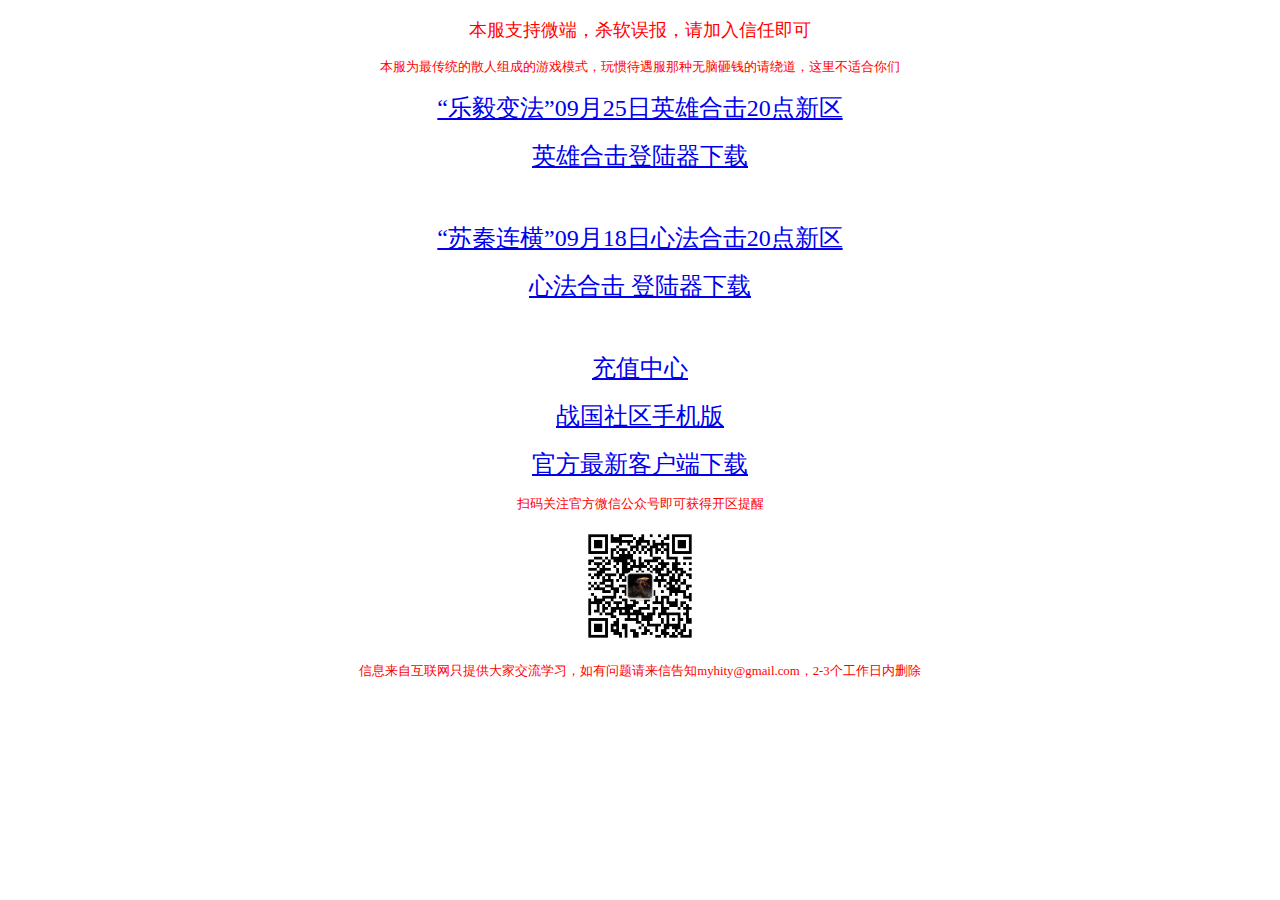
<file: index.html>
<!DOCTYPE HTML>
<html>
<TITLE>战国传奇/战国官网/趣味复古/1.80合击-dspi.me</TITLE>
<meta http-equiv="Content-Type" content="text/html;charset=utf-8">
<meta name="viewport" id="viewport" content="width=device-width, initial-scale=1">
<META name="keywords" content="战国传奇/战国官网/趣味复古/1.80合击-dspi.me">
<meta name="description" content="战国传奇官网:dsi.me战国官网荣誉出品.最公平.给大家一份感动.一份回忆,战国是由特色1.70、1.80合击、2.0连击心法集合;为广大热爱复古的骨灰玩家倾情打造;2002年的热血让众多的玩家心情澎湃;热血沸腾;那动人的音乐,古老的大门,布衣木棍,蹲尸王;升武器;苍月海边-小夫妻窃窃私语……战国让老骨灰们找回2002年的美好回忆.">

<style type="text/css">
p{
  text-align:center;
}
div{text-align:center}
.antivirus-software-warning {
  color: red;
  font-size: 1.1em;
}
.user-warning {
  color: red;
  font-size: 0.8em;
}
.copyright-warning {
  color: red;
  font-size: 0.8em;
}

.link {
  font-color: red;
  font-size: 1.5em;
}

</style>

<body>

<p class="antivirus-software-warning">本服支持微端，杀软误报，请加入信任即可</p>
<p class="user-warning">本服为最传统的散人组成的游戏模式，玩惯待遇服那种无脑砸钱的请绕道，这里不适合你们</p>

<p><a class="link" href="https://bbs.dspi.me/forum.php?mod=viewthread&tid=54" target="_blank">“乐毅变法”09月25日英雄合击20点新区</a></p>
<p><a class="link" href="https://pan.lanzou.com/b39677" target="_blank">英雄合击登陆器下载</a></p>
</br>

<p><a class="link" href="https://bbs.dspi.me/forum.php?mod=viewthread&tid=64" target="_blank">“苏秦连横”09月18日心法合击20点新区</a></p>
<p><a class="link" href="https://pan.lanzou.com/b68305" target="_blank">心法合击
登陆器下载</a></p>
</br>

<p><a class="link" href="/pay.html" target="_blank">充值中心</a></p>
<p><a class="link" href="/app.html" target="_blank">战国社区手机版</a></p>
<p><a class="link" href="https://pan.baidu.com/s/1slyiaCl" target="_blank">官方最新客户端下载</a></p>
<div>
<p class="user-warning">扫码关注官方微信公众号即可获得开区提醒</p>
<img src="[data-uri]" />
</div>
<p class="copyright-warning">
  信息来自互联网只提供大家交流学习，如有问题请来信告知myhity@gmail.com，2-3个工作日内删除
</p>
<script>
var _hmt = _hmt || [];
(function() {
  var hm = document.createElement("script");
  hm.src = "https://hm.baidu.com/hm.js?1d02189c49a5ef6ab0643b8c837329ee";
  var s = document.getElementsByTagName("script")[0];
  s.parentNode.insertBefore(hm, s);
})();
</script>
</body>
</html>
</file>
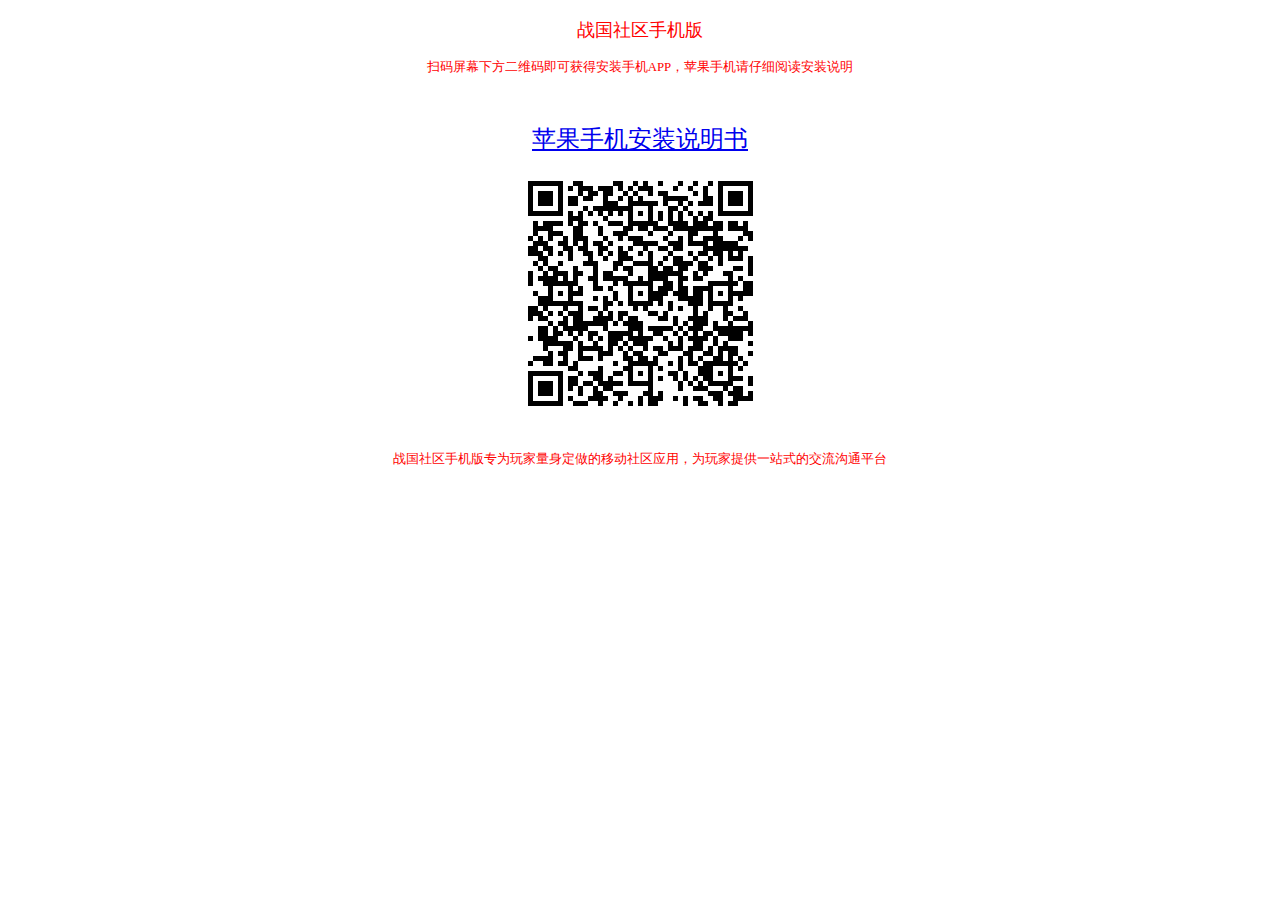
<file: app.html>
<!DOCTYPE HTML>
<html>
<TITLE>战国传奇/战国官网/趣味复古/1.80合击-dspi.me</TITLE>
<meta http-equiv="Content-Type" content="text/html;charset=utf-8">
<meta name="viewport" id="viewport" content="width=device-width, initial-scale=1">
<META name="keywords" content="战国传奇/战国官网/趣味复古/1.80合击-dspi.me">
<meta name="description" content="战国传奇官网:dsi.me战国官网荣誉出品.最公平.给大家一份感动.一份回忆,战国是由特色1.70、1.80合击、2.0连击心法集合;为广大热爱复古的骨灰玩家倾情打造;2002年的热血让众多的玩家心情澎湃;热血沸腾;那动人的音乐,古老的大门,布衣木棍,蹲尸王;升武器;苍月海边-小夫妻窃窃私语……战国让老骨灰们找回2002年的美好回忆.">

<style type="text/css">
p{
  text-align:center;
}
div{text-align:center}
.antivirus-software-warning {
  color: red;
  font-size: 1.1em;
}
.user-warning {
  color: red;
  font-size: 0.8em;
}
.copyright-warning {
  color: red;
  font-size: 0.8em;
}

.link {
  font-color: red;
  font-size: 1.5em;
}

</style>

<body>
<p class="antivirus-software-warning">战国社区手机版</p>
<p class="user-warning">扫码屏幕下方二维码即可获得安装手机APP，苹果手机请仔细阅读安装说明</p>
<br/>
<p><a class="link" href="https://www.appbsl.com/article/109/cate-32.html" target="_blank">苹果手机安装说明书</a></p>
<div>
<img src="[data-uri]"/>
</div>
<br/>

<p class="copyright-warning">
  战国社区手机版专为玩家量身定做的移动社区应用，为玩家提供一站式的交流沟通平台
</p>
<script>
var _hmt = _hmt || [];
(function() {
  var hm = document.createElement("script");
  hm.src = "https://hm.baidu.com/hm.js?1d02189c49a5ef6ab0643b8c837329ee";
  var s = document.getElementsByTagName("script")[0];
  s.parentNode.insertBefore(hm, s);
})();
</script>
</body>
</html>
</file>
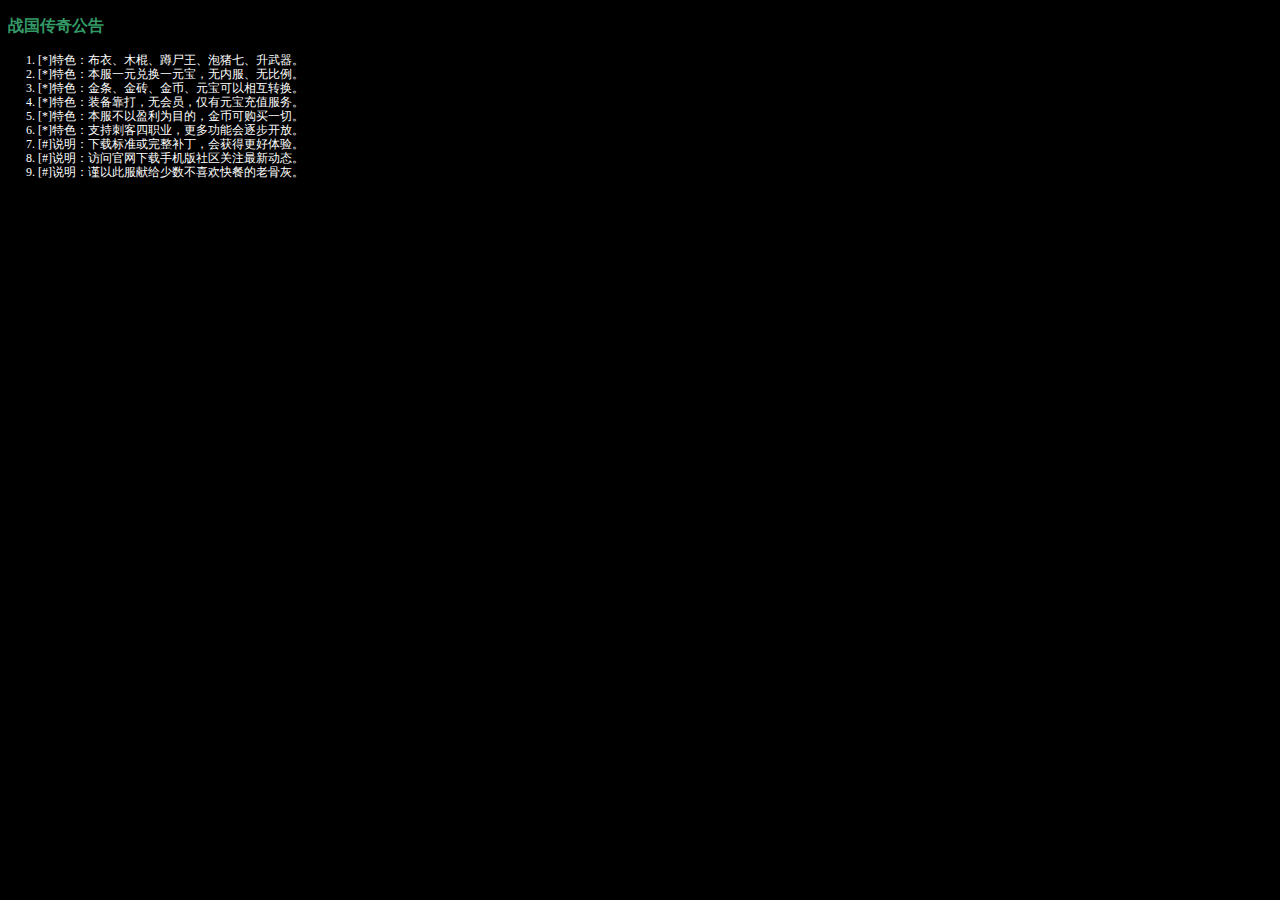
<file: notice.html>
<!DOCTYPE html PUBLIC "-//W3C//DTD XHTML 1.0 Transitional//EN" "http://www.w3.org/TR/xhtml1/DTD/xhtml1-transitional.dtd">
<html xmlns="http://www.w3.org/1999/xhtml">
<head>
<meta http-equiv="Content-Type" content="text/html; charset=utf-8"/>
<title>引擎更新日志</title>
<style type="text/css"><!--
Body	{
	font-size: 12px;
	color: #FFFFFF;
	font-family: 宋体;
}
.style3 {
		font-size: 12px;
		color: #FF0000;
		font-weight: bold;
}
.style2 {		color: #0000FF;
		font-weight: bold;
}
.style8 {color: #0000FF}
.style7 {color: #FF0000}
.style10 {color: #FF0000; font-weight: bold; }
.style11 {color: #FF00FF}
.STYLE5 {font-size: 18px}
.STYLE6 {
	font-size: 16px;
	font-weight: bold;
	color: #339966
}
.STYLE9 {color: #339966}
.STYLE12 {color: #FFFF00}
.STYLE13 {
	color: fuchsia;
	font-size: 18px;
	font-weight: bold;
}
.STYLE14 {
	color: #FF0000
}
OL {
	line-height: 14px;
	margin:0;
	padding:0 0 0 30px;
}
OL LI{
	margin: 0;
	}
a:link {
	text-decoration: none;
	color: #FFFF00;
}
a:visited {
	text-decoration: none;
	color: #FFFF00;
}
a:hover {
	text-decoration: none;
	color: #FFFF00;
}
a:active {
	text-decoration: none;
	color: #FFFF00;
}
.STYLE15 {font-size: 12px}
.STYLE16 {
	font-size: 16px;
	font-weight: bold;
	color: #FF0000;
}
.STYLE17 {color: #00FF00}
.STYLE19 {font-size: 16px}
.STYLE20 {color: #FFFFFF}
.STYLE21 {color: #339966; font-size: 16px;}
--></style>
<script> window.onload = inifA; function inifA(){ for(var i=0; i<document.getElementsByTagName("a").length; i++){ document.getElementsByTagName("a")[i].onclick = function(){return false} } } </script>
</head>
<body bgColor=black>
<p class="STYLE6">战国传奇公告</p>
<ol>
<li>[*]特色：布衣、木棍、蹲尸王、泡猪七、升武器。</li>
<li>[*]特色：本服一元兑换一元宝，无内服、无比例。</li>
<li>[*]特色：金条、金砖、金币、元宝可以相互转换。</li>
<li>[*]特色：装备靠打，无会员，仅有元宝充值服务。</li>
<li>[*]特色：本服不以盈利为目的，金币可购买一切。</li>
<li>[*]特色：支持刺客四职业，更多功能会逐步开放。</li>
<li>[#]说明：下载标准或完整补丁，会获得更好体验。</li>
<li>[#]说明：访问官网下载手机版社区关注最新动态。</li>
<li>[#]说明：谨以此服献给少数不喜欢快餐的老骨灰。</li>
</ol>
</body>
</html>
</file>
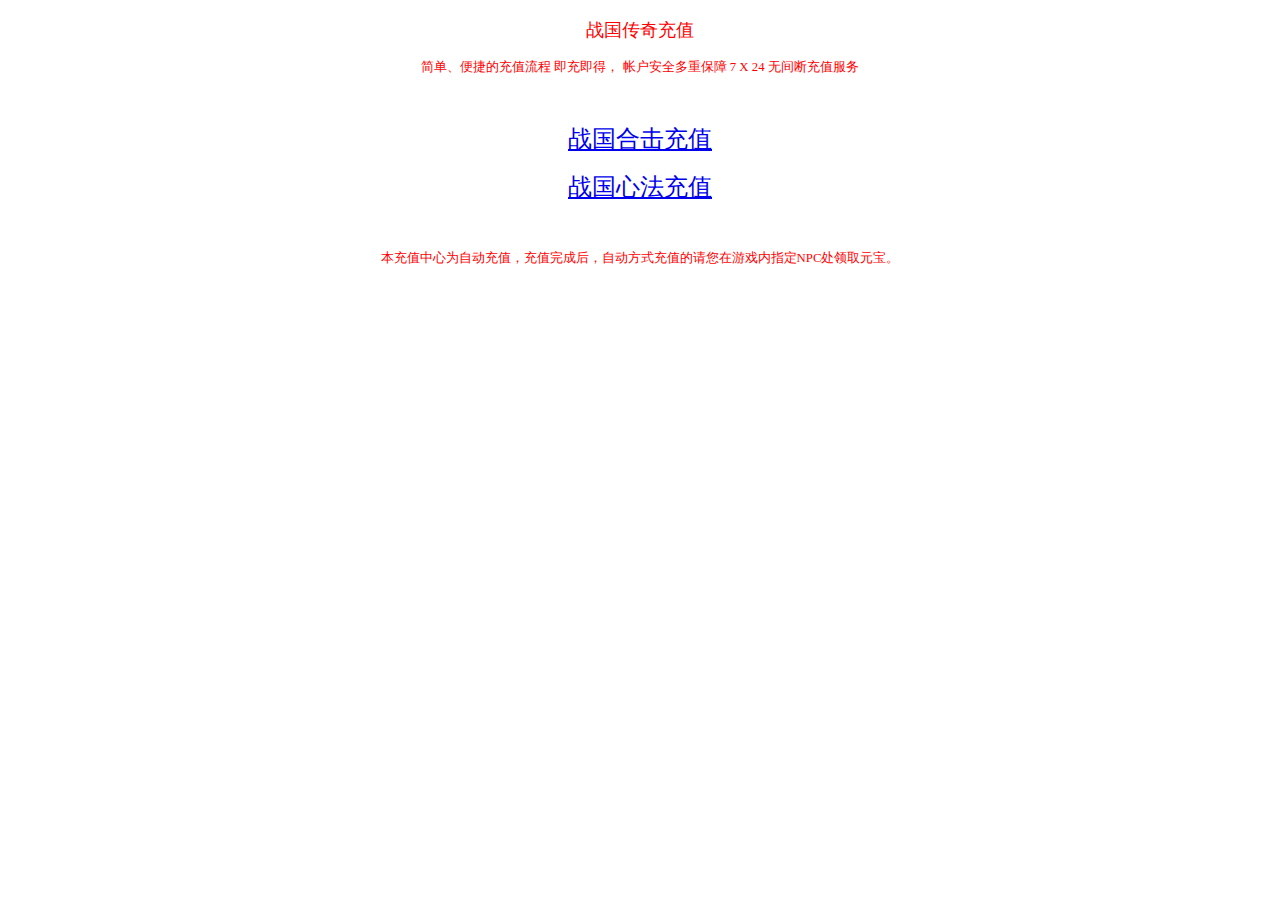
<file: pay.html>
<!DOCTYPE HTML>
<html>
<TITLE>战国传奇/战国官网/趣味复古/1.80合击-dspi.me</TITLE>
<meta http-equiv="Content-Type" content="text/html;charset=utf-8">
<meta name="viewport" id="viewport" content="width=device-width, initial-scale=1">
<META name="keywords" content="战国传奇/战国官网/趣味复古/1.80合击-dspi.me">
<meta name="description" content="战国传奇官网:dsi.me战国官网荣誉出品.最公平.给大家一份感动.一份回忆,战国是由特色1.70、1.80合击、2.0连击心法集合;为广大热爱复古的骨灰玩家倾情打造;2002年的热血让众多的玩家心情澎湃;热血沸腾;那动人的音乐,古老的大门,布衣木棍,蹲尸王;升武器;苍月海边-小夫妻窃窃私语……战国让老骨灰们找回2002年的美好回忆.">

<style type="text/css">
p{
  text-align:center;
}
div{text-align:center}
.antivirus-software-warning {
  color: red;
  font-size: 1.1em;
}
.user-warning {
  color: red;
  font-size: 0.8em;
}
.copyright-warning {
  color: red;
  font-size: 0.8em;
}

.link {
  font-color: red;
  font-size: 1.5em;
}

</style>

<body>
<p class="antivirus-software-warning">战国传奇充值</p>
<p class="user-warning">简单、便捷的充值流程 即充即得， 帐户安全多重保障 7 X 24 无间断充值服务</p>
<br/>
<p><a class="link" href="http://pay.88168.com/gmp-acquire/requestto?gid=7825" target="_blank">战国合击充值</a></p>
<p><a class="link" href="http://pay.88168.com/gmp-acquire/requestto?gid=9597" target="_blank">战国心法充值</a></p>
<br/>

<p class="copyright-warning">
本充值中心为自动充值，充值完成后，自动方式充值的请您在游戏内指定NPC处领取元宝。
</p>
<script>
var _hmt = _hmt || [];
(function() {
  var hm = document.createElement("script");
  hm.src = "https://hm.baidu.com/hm.js?1d02189c49a5ef6ab0643b8c837329ee";
  var s = document.getElementsByTagName("script")[0];
  s.parentNode.insertBefore(hm, s);
})();
</script>
</body>
</html>
</file>
